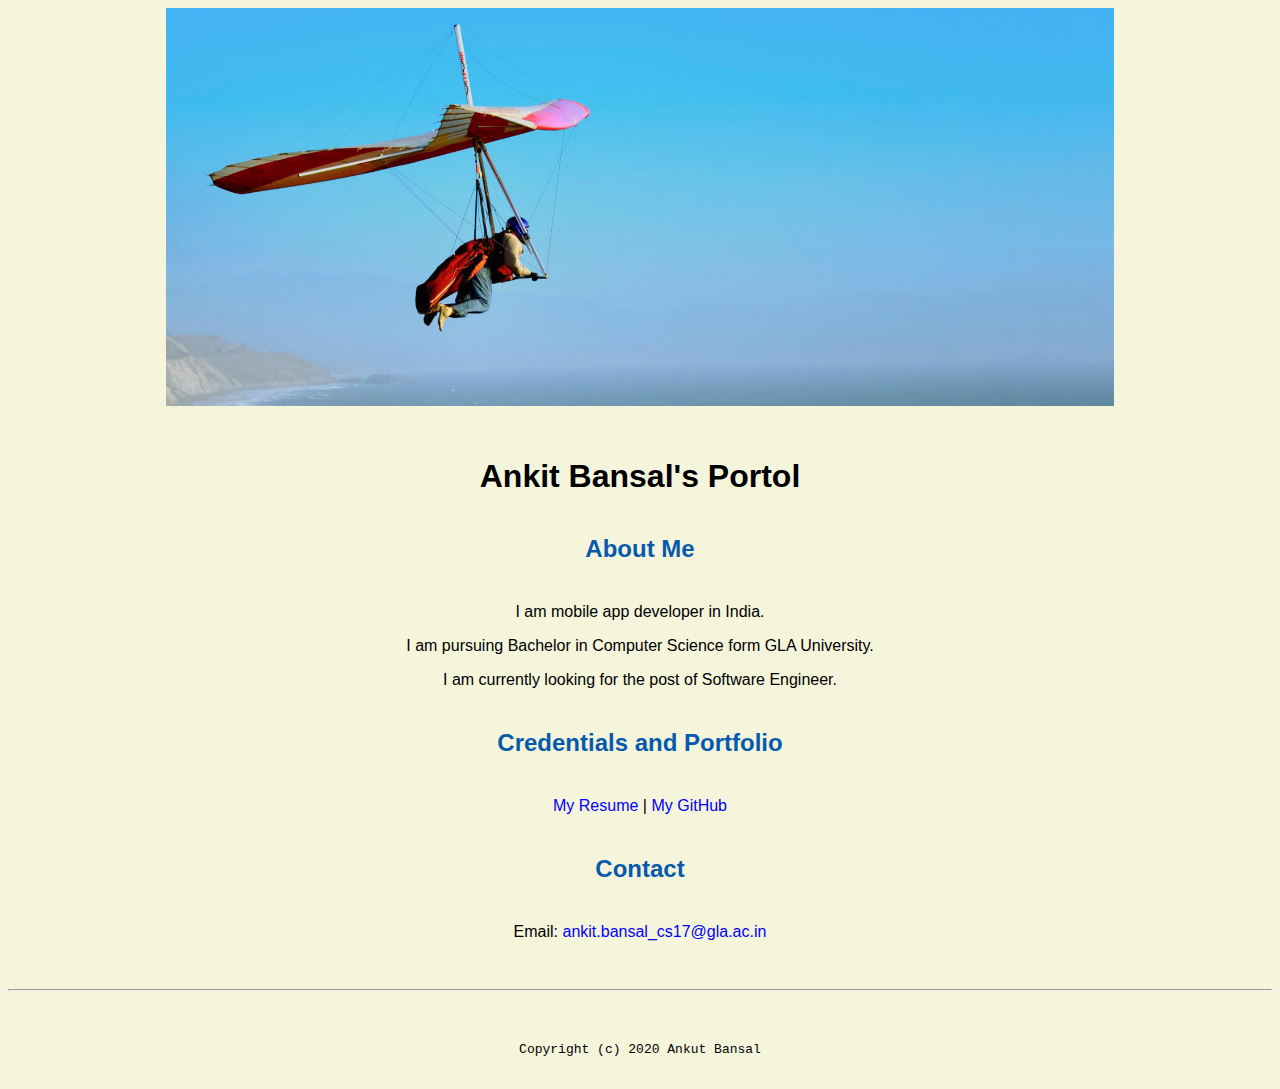
<file: index.html>
<!doctype html>

<!-- this is a comment for human! -->

<html lang="en">

  <header>
    <title>Ankit Bansal's Portal </title>
      <link rel="stylesheet" href="css/master.css">
      <link rel="FaviconIcon" href="favicon.ico" type="image/x-icon">
      <link rel="shortcut" href="favicon.ico" type="image/x-icon">
      <meta name="viewport" content="width=device-width,in itial-scale=1, shrink-to-fit=no">
      <meta name="name" content="Ankit Bansal's Portal">
      <meta name="robots" content="noindex,nofollow">
  </header>

  <body>
    <img src="images/banner.jpg" width="75%" alt="banner">
    <h1>Ankit Bansal's Portol</h1>
    <h2>About Me</h2>
    <p>I am  mobile app developer in India.</p>
    <p>I am pursuing Bachelor in Computer Science form GLA University.</p>
    <p>I am currently looking for the post of Software Engineer.</p>

    <h2>Credentials and Portfolio</h2>

    <p><a href="resume.html">My Resume</a> | <a href="https://github.com/Ankitwww99" target="_blank">My GitHub</a></p>
    <h2>Contact</h2>
    <p>Email: <a href="mailto:ankit.bansal_cs17@gla.ac.in" target="_blank">ankit.bansal_cs17@gla.ac.in</a></p>
  </body>

  <footer>
    <hr>
    <code>Copyright (c) 2020 Ankut Bansal </code>
  </footer>

</html>
</file>
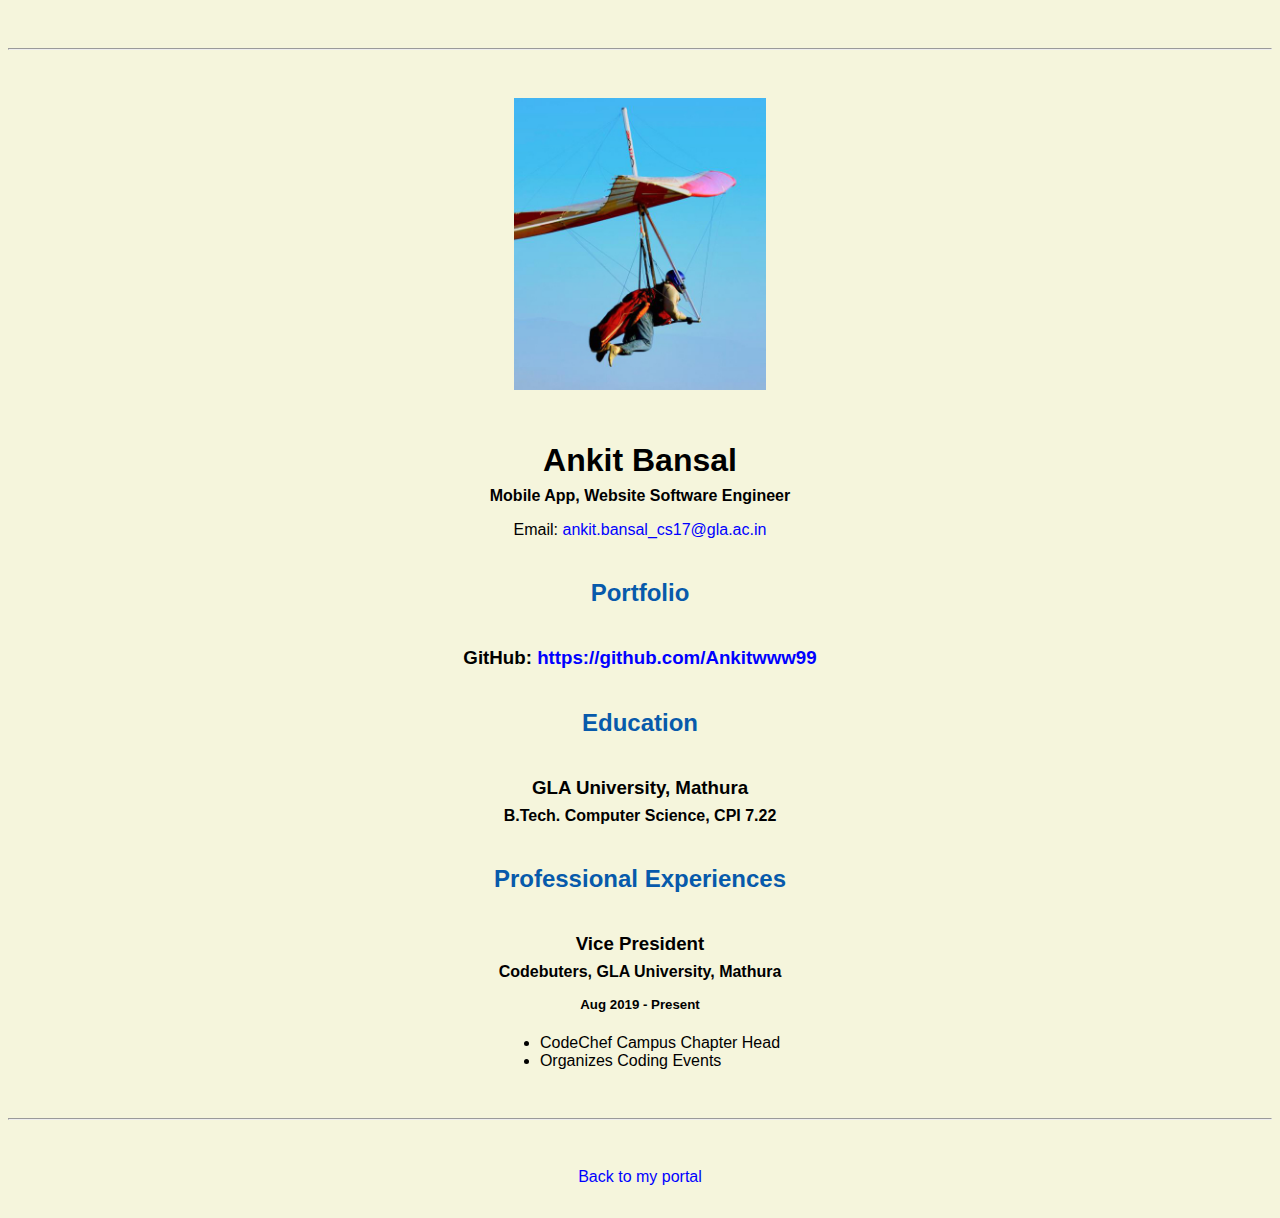
<file: resume.html>
<!doctype html>

<!-- this is a comment for human! -->

<html lang="en">

  <header>
    <title>Ankit Bansal's Resume</title>
    <link rel="stylesheet" href="css/master.css">
    <link rel="FaviconIcon" href="favicon.ico" type="image/x-icon">
    <link rel="shortcut" href="favicon.ico" type="image/x-icon">
    <meta name="viewport" content="width=device-width,in itial-scale=1, shrink-to-fit=no">
    <meta name="name" content="Ankit Bansal's Portal">
    <meta name="robots" content="noindex,nofollow">
  </header>

  <body>
    <hr>

    <img src="images/headshot.jpg" alt="Harrison Kong's headshot" width="20%">

    <h1>Ankit Bansal</h1>
    <h4>Mobile App, Website Software Engineer</h4>

    <p>Email: <a href="mailto:ankit.bansal_cs17@gla.ac.in" target="_blank">ankit.bansal_cs17@gla.ac.in</a></p>
    <!-- don't post physical address, personal phone number or other personal information on the web! -->

    <h2>Portfolio</h2>
      <h3>GitHub: <a href="https://github.com/Ankitwww99" target="_blank">https://github.com/Ankitwww99</a></h3>

    <h2>Education</h2>

    <h3>GLA University, Mathura</h3>
    <h4>B.Tech. Computer Science, CPI 7.22</h4>

    <h2>Professional Experiences</h2>

    <h3>Vice President</h3>
    <h4>Codebuters, GLA University, Mathura</h4>
    <h5>Aug 2019 - Present</h5>
      <ul>
        <li>CodeChef Campus Chapter Head</li>
        <li>Organizes Coding Events</li>
      </ul>


  </body>

  <footer>
  <hr>
  <p><a href="index.html">Back to my portal</a><p>
  </footer>

</html>
</file>
<file: css/master.css>
/* Cascading stylesheet for the website */

/* Text inside these asterisks and slashes are comments for human */

  a {
    color:blue;/* set the text color to blue here */
    text-decoration: none; /* This means we do not want hyperlinks to be underlined */
  }

  a:hover {
    color:red;/* set the text color to red here */
    text-decoration: none; /* This means we do not want hyperlinks to be underlined */
  }

  body {
    /* set the background color here */
    /* set the text color to black here */
    /* set the font here */
    /* set the text alignment here */
    background-color: beige;
    color: black;
    font-family: Arial,Helvetica,sans-serif;
    text-align: center;
   }

  footer {
    margin-top: 2rem;
    margin-bottom: 2rem;
  }

  h1 {
    margin-bottom: 0.5rem;
    margin-top: 3rem;
   }

  h2 {
    /* set the text color of to #075AAB here */
    /* set both the bottom margin and top margin to 2.5rem here */
    color: #075AAB;

    margin-bottom: 2.5rem;
    margin-top: 2.5rem;
   }

  h3 {
    margin-bottom: 0;
    margin-top: 2rem;
  }

  h4 {
    margin-bottom: 1rem;
    margin-top: 0.5rem;
  }

  h5 {
    margin-top: 0.5rem;
  }

  hr {
    margin-bottom: 3rem;
    margin-top: 3rem;
  }

  /* this controls how the bullet points in the resume page looks */
  ul {
    display: table;
    margin: 0 auto;
    text-align: left;
  }
</file>
